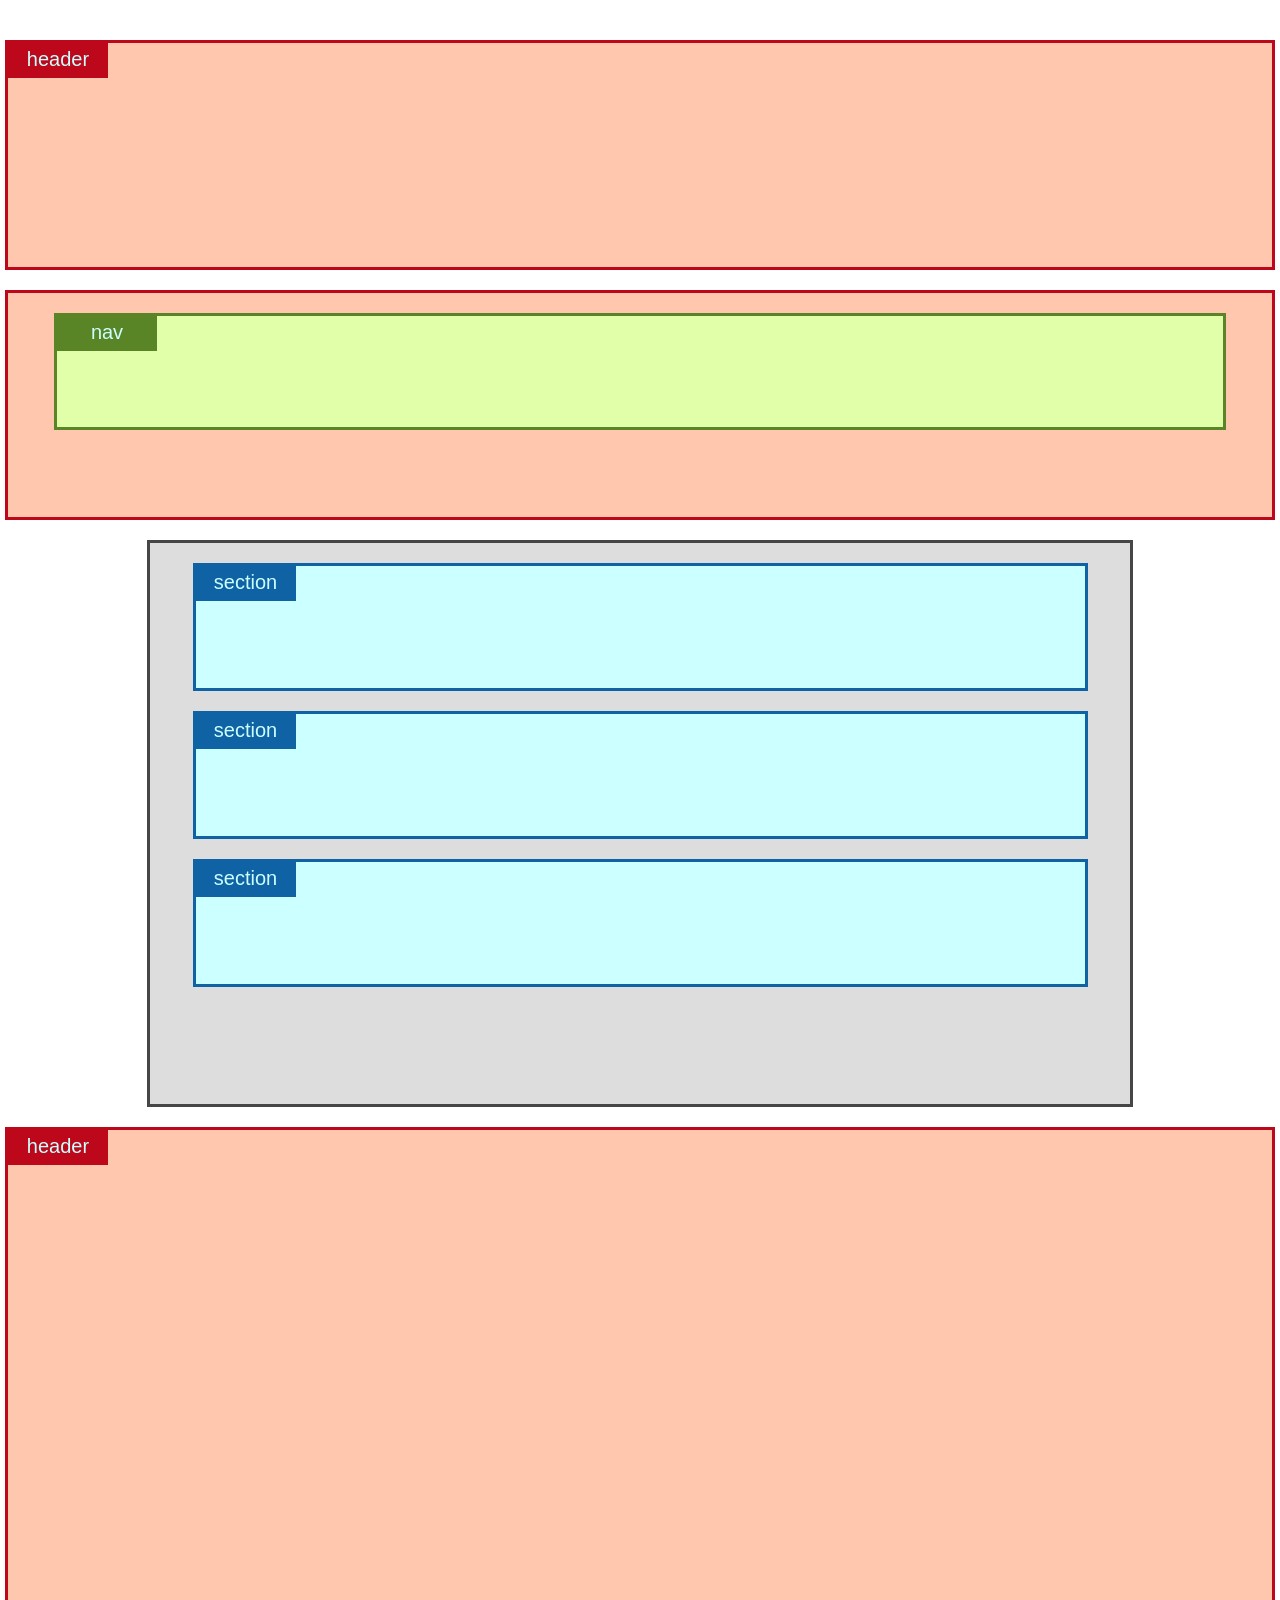
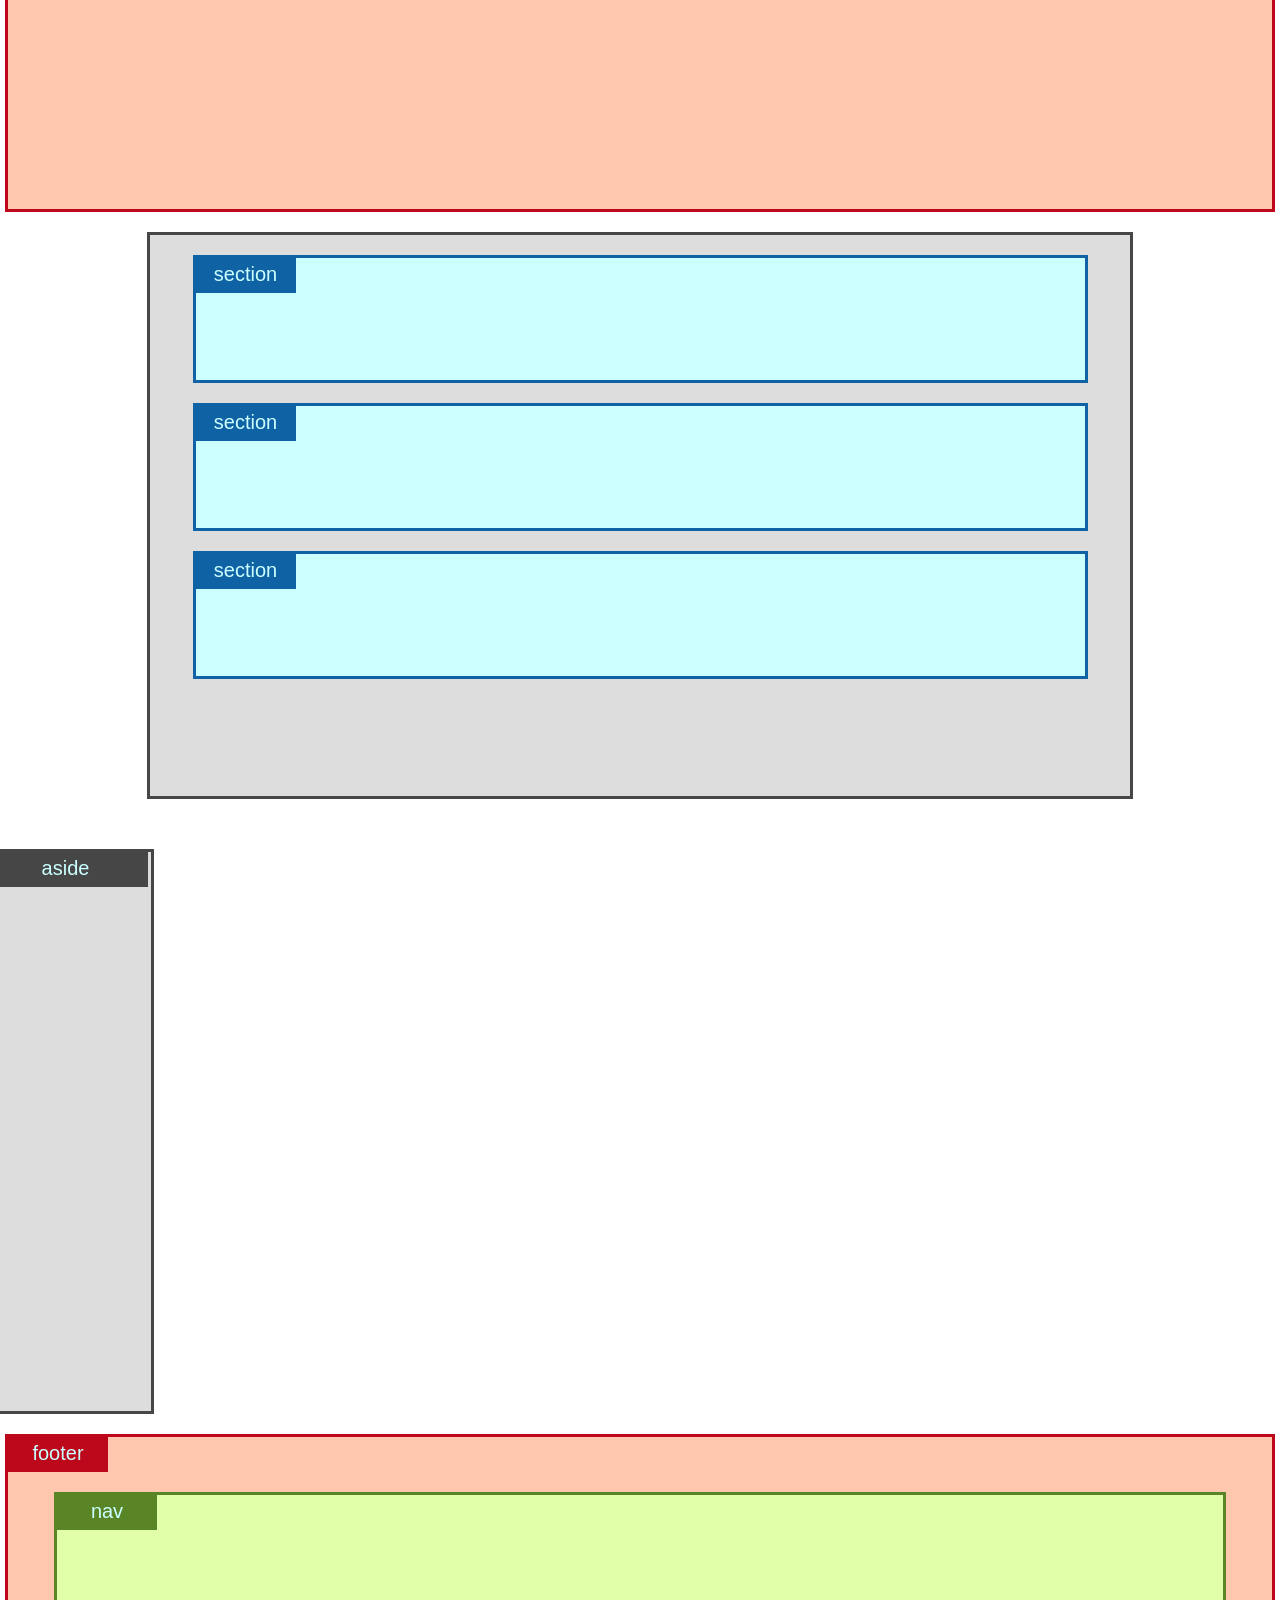
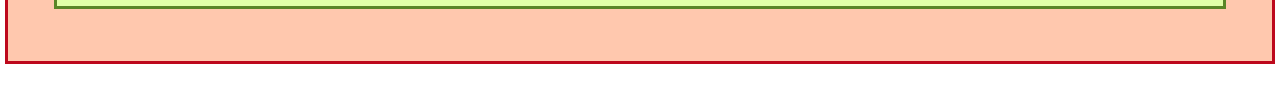
<file: index.html>
<!DOCTYPE html>
<html lang="pt-br">
<head>
    <meta charset="UTF-8">
    <meta name="viewport" content="width=device-width, initial-scale=1.0">
    <title>html semantico</title>
    <link rel="stylesheet" href="style.css">
</head>
<body>
<header><p>header</p></header>
<header><nav><p>nav</p></nav></header>
<article>
    <section><p>section</p></section> <section><p>section</p></section> <section><p>section</p></section>
</article>
<main><p>header</p></main>
    <article>
    <section><p>section</p></section> <section> <p>section</p></section> <section> <p>section</p></section>
    </article>
    <aside><p>aside</p></aside>
</main>
       
<footer>
    <p>footer</p>
    <nav><p>nav</p></nav>
</footer>
</body>
</html>
</file>
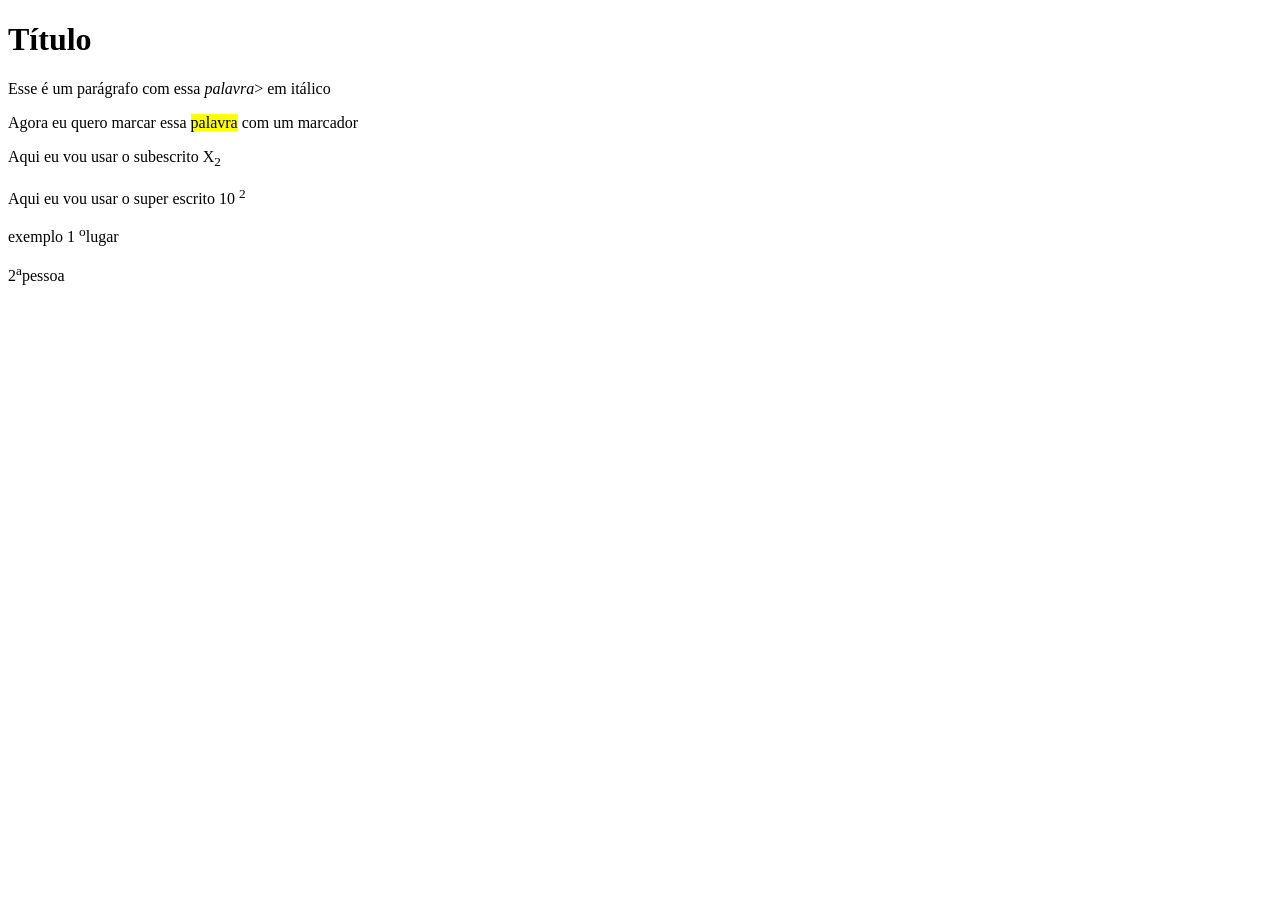
<file: exercicio01.html>
<!DOCTYPE html>
<html lang="pt-br">
<head>
    <meta charset="UTF-8">
    <meta name="viewport" content="width=device-width, initial-scale=1.0">
    <title>Document</title>
</head>
<body>
    <h1>Título</h1>

    <p>Esse é um parágrafo com essa <em>palavra</em>> em itálico</p>

    <p>Agora eu quero marcar essa <mark>palavra</mark> com um marcador</p>

    <p>Aqui eu vou usar o subescrito X<sub>2</sub></p>

    <p> Aqui eu vou usar o super escrito 10 <sup>2</sup></p>

    <p>exemplo 1 <sup>o</sup></sup>lugar</p>

    <p>2<sup>a</sup>pessoa</sup></p>

</body>
</html>
</file>
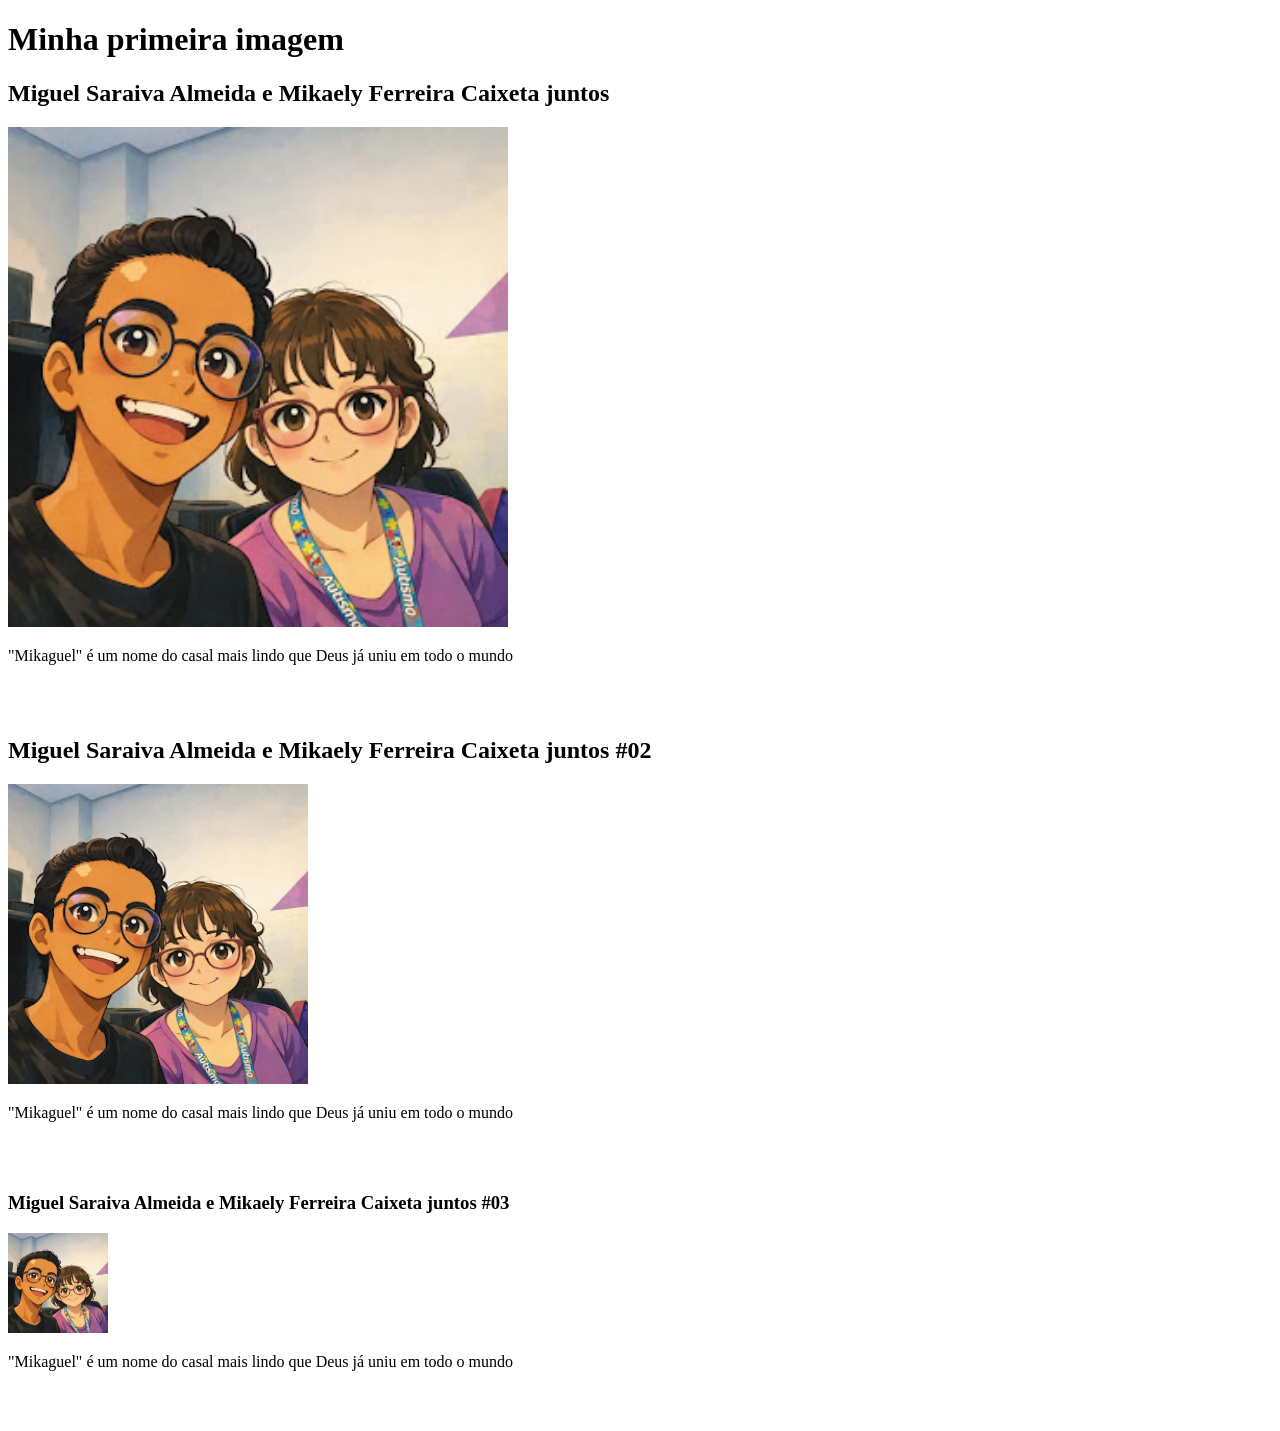
<file: exercicio02.html>
<!DOCTYPE html>
<html lang="pt-br">
<head>
    <meta charset="UTF-8">
    <meta name="viewport" content="width=device-width, initial-scale=1.0">
    <link rel="shortcut icon" href="Miguel Saraiva Almeida.jpg" type="image/x-icon">
    <title>exercício 02</title>
</head>
<body>
    <h1>Minha primeira imagem</h1>
    <div>
        <h2>Miguel Saraiva Almeida e Mikaely Ferreira Caixeta juntos</h2>
        <img src="Miguel Saraiva Almeida.jpg" alt="Miguel Saraiva e Mikaely Ferreira juntinhos" width="500">
        <p>"Mikaguel" é um nome do casal mais lindo que Deus já uniu em todo o mundo</p>
    </div> <br><br>

    <div>
        <h2>Miguel Saraiva Almeida e Mikaely Ferreira Caixeta juntos #02</h2>
        <img src="Miguel Saraiva Almeida.jpg" alt="Miguel Saraiva e Mikaely Ferreira juntinhos" width="300">
        <p>"Mikaguel" é um nome do casal mais lindo que Deus já uniu em todo o mundo</p>
    </div> <br><br>
    
    <div>
        <h3>Miguel Saraiva Almeida e Mikaely Ferreira Caixeta juntos #03</h3>
        <img src="Miguel Saraiva Almeida.jpg" alt="Miguel Saraiva e Mikaely Ferreira juntinhos" width="100">
        <p>"Mikaguel" é um nome do casal mais lindo que Deus já uniu em todo o mundo</p>
    </div> <br><br>



</body>
</html>
</file>
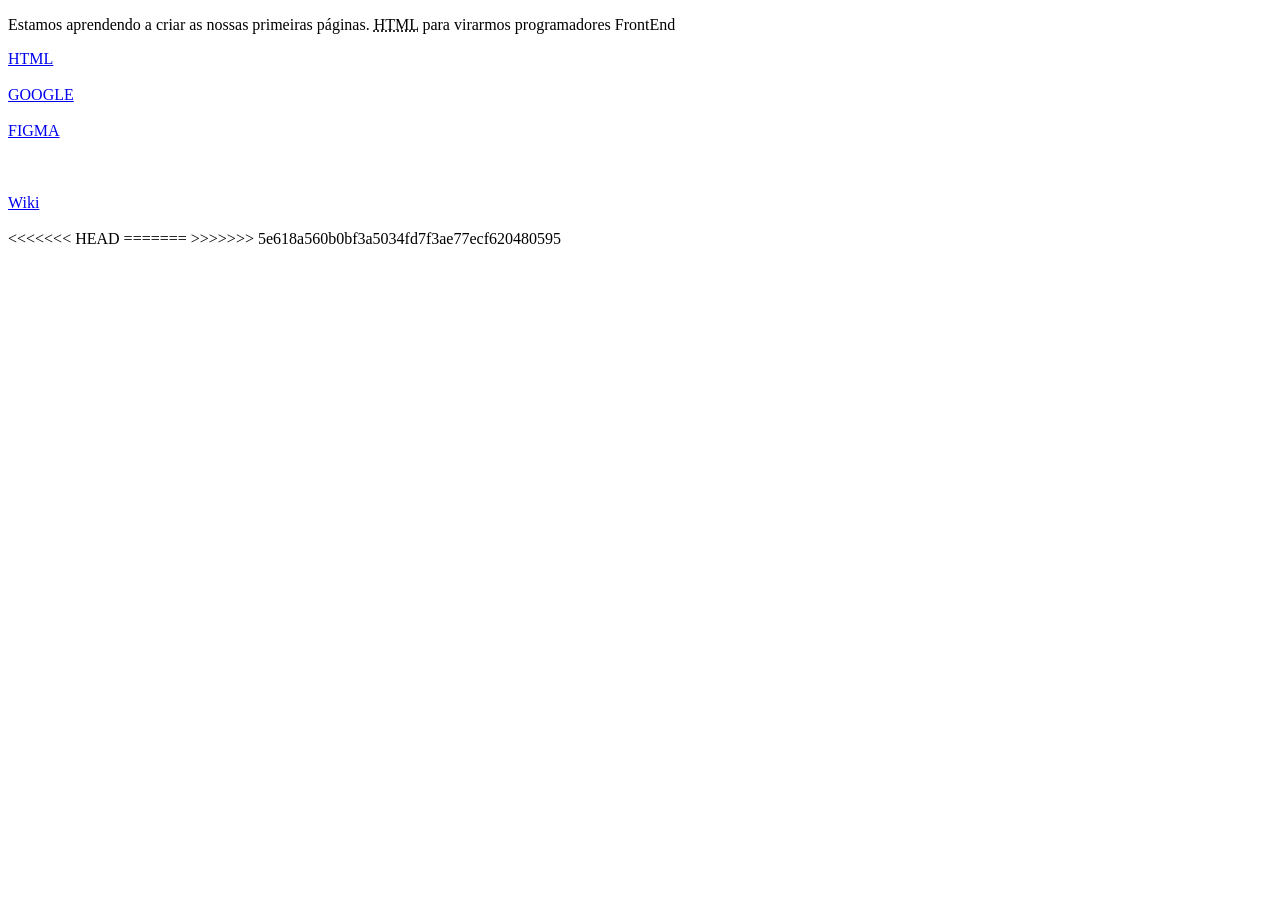
<file: exercicio03.html>
<!DOCTYPE html>
<html lang="pt-br">
<head>
    <meta charset="UTF-8">
    <meta name="viewport" content="width=device-width, initial-scale=1.0">
    <title>Document</title>
</head>
<body>
    <p>Estamos aprendendo a criar as nossas primeiras páginas. <abbr title="Linguagem de Marcação de Hipertexto">HTML</abbr> para virarmos programadores FrontEnd</p>
    <a href="PáginaHTML.html" >HTML</a>
    <br> <br>
    <a href="https://google.com" target="_blank"> GOOGLE</a>
    <br> <br>
    <a href="https://figma.new/" target="_blank"> FIGMA</a>
    <br> <br>

<span>
    <br>
    <br>
    <a href="https://pt.wikipedia.org/wiki/Wikip%C3%A9dia:P%C3%A1gina_principal">Wiki</a>
    <br>
    <br>
</span>
</body>
<<<<<<< HEAD
</html>
=======
</html>
>>>>>>> 5e618a560b0bf3a5034fd7f3ae77ecf620480595
</file>
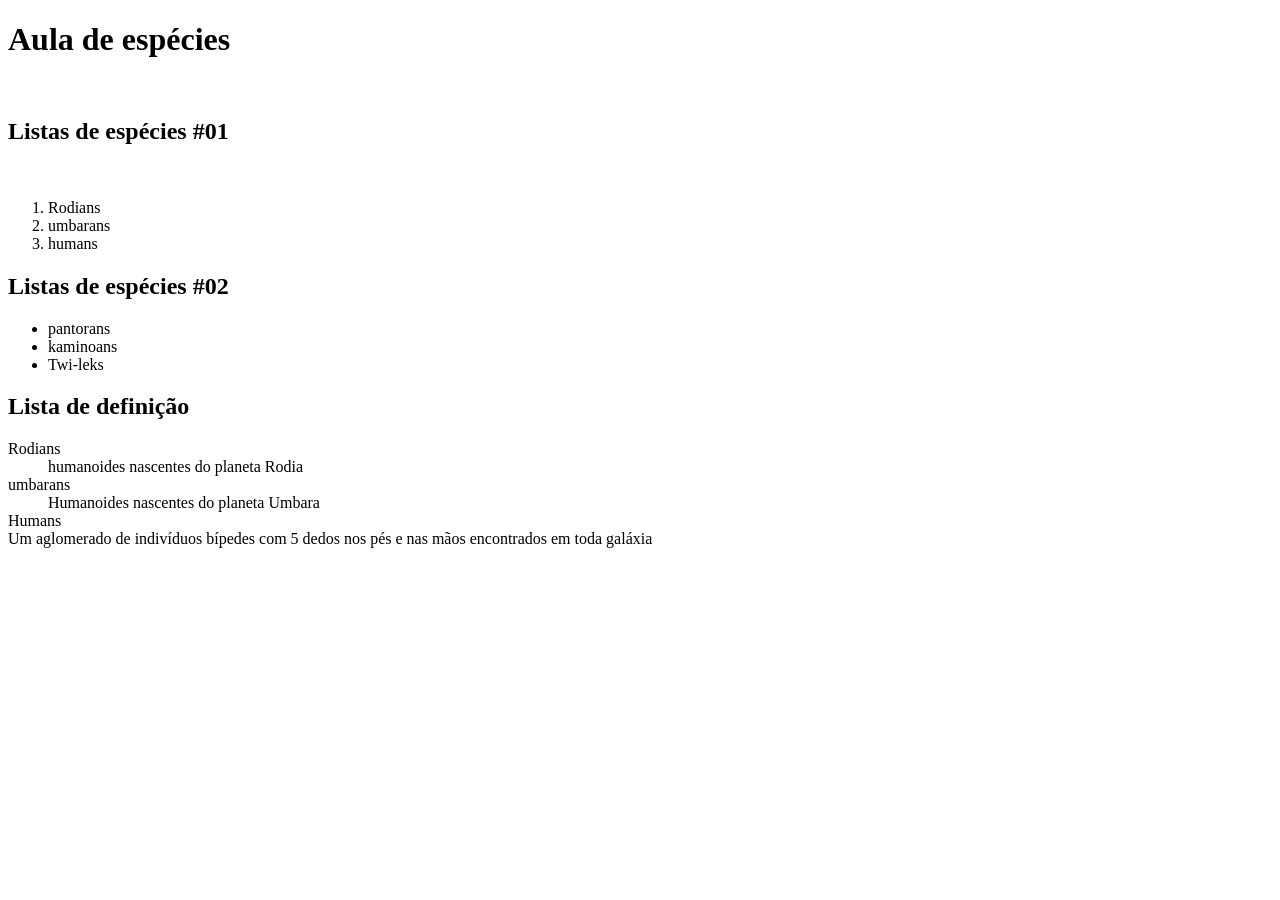
<file: exercicio04.html>
<!DOCTYPE html>
<html lang="pt-br">
<head>
    <meta charset="UTF-8">
    <meta name="viewport" content="width=device-width, initial-scale=1.0">
    <title>Document</title>
</head>
<body>
    <h1>Aula de espécies</h1>
<br>
<h2>Listas de espécies #01</h2>
<br>
<ol>
    <li>Rodians</li>
    <li>umbarans</li>
    <li>humans</li>
</ol>
<h2>Listas de espécies #02</h2>
<ul>
    <li>pantorans</li>
    <li>kaminoans</li>
    <li>Twi-leks</li>
</ul>
<h2>Lista de definição</h2>
<dl>
<dt>Rodians</dt>
<dd>humanoides nascentes do planeta Rodia</dd>
<dt>umbarans</dt>
<dd>Humanoides nascentes do planeta Umbara</dd>
<dt>Humans</dt>
Um aglomerado de indivíduos bípedes com 5 dedos nos pés e nas mãos encontrados em toda galáxia 
</dl>

</body>
</html>
</file>
<file: style.css>
*{
margin: 20px auto;
}
 
header {
            background-color: #FFC8AE;
            border: 3px;
            border-color:#BD081C ;
              border-style: solid;
            width: 1264px;
            height: 224px;
        }
        nav{
            background-color:#E0FFA8;
            border: 3px;
            border-color:#598527 ;
            border-style: solid;
            width: 1166px;
            height: 111px;
        }
        p{
            color: #CCFFFF;
            width: 100px;
            height: 25px;
            padding: 5px   0px;
            text-align: center;
            font-family:sans-serif;
            font-size:20px ;
            margin: 0;
        }
 
        main{
        background-color:#FFC8AE;
        border: 3px;
        border-color:#BD081C ;
        border-style: solid;
        width:1264px ;
        height: 679px;
        display: flex;
           
        }
 
        article{
            background-color:#DDDDDD;
            border: 3px;
            border-color:#464646 ;
            border-style: solid;
            width: 980px;
            height: 561px;
        }
        section{
            background-color:#CCFFFF;
            border: 3px;
            border-color:#0F62A4;
            border-style: solid;
            width: 889px;
            height: 122px;
        }
 
        aside{  background-color:#DDDDDD;
            border: 3px;
            border-color:#464646;
            border-style: solid;
            width:168px;
            height:559px;
            margin-top: 50px;
            margin-left: -20px;
        }
        footer{
            background-color:#FFC8AE;
            border: 3px;
            border-color:#BD081C ;
            border-style: solid;
            width: 1264px;
            height: 224px;
 
}
header > p, main > p, footer > p {
    background-color: #BD081C;
}
 
nav >  p {
    background-color: #598527;
}
 
article > p{
    background-color: #464646;
}
aside > p {
    background-color: #464646;
    width: 165px;
 
}
section > p {
    background-color: #0F62A4;
}
</file>
